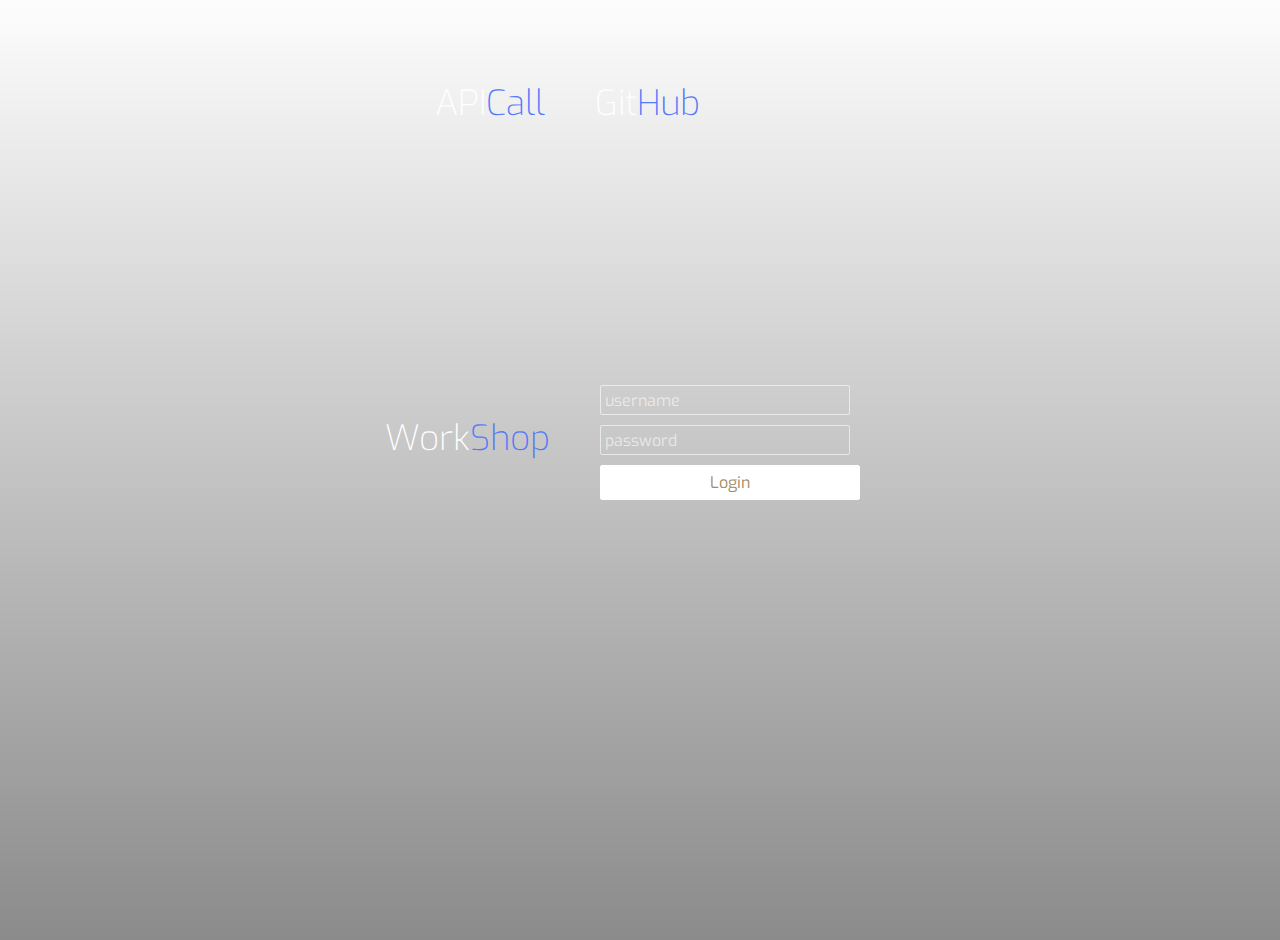
<file: docs/index.html>
<html>
    <head>
        <link rel="stylesheet" type="text/css" href="stylesheet.css" media="screen"/>
    </head>
    <body>
        <div class="body"></div>
        <div class="grad"></div>
        <div class="topmen">
            <a href="under/api.json"><div>API<span>Call</span></div></a>
            <a href="https://github.com/procesor2017/gitHubWorkShop"><div>Git<span>Hub</span></div></a>
        </div>
        <div class="header">
            <div>Work<span>Shop</span></div>
        </div>
        <br>
        
        <div class="login">
                <input type="text" placeholder="username" name="user"><br>
                <input type="password" placeholder="password" name="password"><br>
                <form action="under/hello.html">
                    <input type="submit" value="Login">
                </form>
                
        </div>
    </body>
</html>
</file>
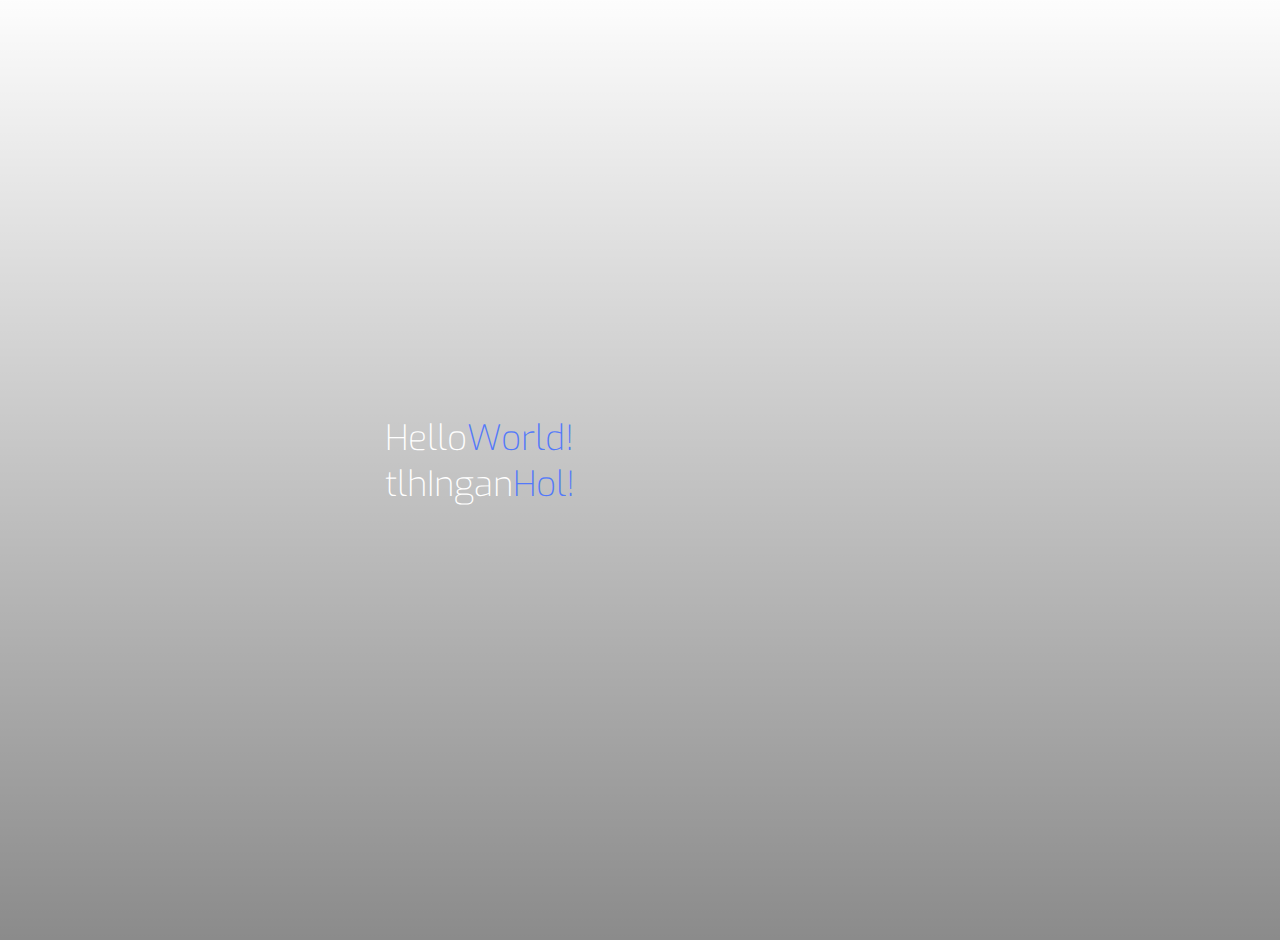
<file: docs/under/hello.html>
<html>
    <head>
        <link rel="stylesheet" type="text/css" href="../stylesheet.css" media="screen"/>
    </head>
    <body>
        <div class="body"></div>
        <div class="grad"></div>
        <div class="header">
            <div>Hello<span>World!</span></div>
            <br>
            <div id="klingon">tlhIngan<span>Hol!</span></div>
        </div>
        <br>
    </body>
</html>
</file>
<file: docs/stylesheet.css>
@import url(https://fonts.googleapis.com/css?family=Exo:100,200,400);
@import url(https://fonts.googleapis.com/css?family=Source+Sans+Pro:700,400,300);

body{
	margin: 0;
	padding: 0;
	background: #fff;

	color: #fff;
	font-family: Arial;
	font-size: 12px;
}

.body{
	position: absolute;
	top: -20px;
	left: -20px;
	right: -40px;
	bottom: -40px;
	width: auto;
	height: auto;
	background-image: url(https://free4kwallpapers.com/uploads/originals/2020/06/25/star-trek-enterprise-ncc-d-wallpaper.png);
	background-size: cover;
	-webkit-filter: blur(5px);
	z-index: 0;
}

.grad{
	position: absolute;
	top: -20px;
	left: -20px;
	right: -40px;
	bottom: -40px;
	width: auto;
	height: auto;
	background: -webkit-gradient(linear, left top, left bottom, color-stop(0%,rgba(0,0,0,0)), color-stop(100%,rgba(0,0,0,0.65))); /* Chrome,Safari4+ */
	z-index: 1;
	opacity: 0.7;
}

.topmen{
    position: absolute;
    top: calc(10% - 10px);
    left: calc(50% - 255px);
    z-index: 2;
}

.topmen div{
	float: left;
	color: #fff;
	font-family: 'Exo', sans-serif;
	font-size: 35px;
    font-weight: 200;
    margin-left: 50px;
}

.topmen div span{
	color: #5379fa !important;
}

.header{
	position: absolute;
	top: calc(50% - 35px);
	left: calc(50% - 255px);
	z-index: 2;
}

.header div{
	float: left;
	color: #fff;
	font-family: 'Exo', sans-serif;
	font-size: 35px;
	font-weight: 200;
}

.header div span{
	color: #5379fa !important;
}

.login{
	position: absolute;
	top: calc(50% - 75px);
	left: calc(50% - 50px);
	height: 150px;
	width: 350px;
	padding: 10px;
	z-index: 2;
}

.login input[type=text]{
	width: 250px;
	height: 30px;
	background: transparent;
	border: 1px solid rgba(255,255,255,0.6);
	border-radius: 2px;
	color: #fff;
	font-family: 'Exo', sans-serif;
	font-size: 16px;
	font-weight: 400;
	padding: 4px;
}

.login input[type=password]{
	width: 250px;
	height: 30px;
	background: transparent;
	border: 1px solid rgba(255,255,255,0.6);
	border-radius: 2px;
	color: #fff;
	font-family: 'Exo', sans-serif;
	font-size: 16px;
	font-weight: 400;
	padding: 4px;
	margin-top: 10px;
}

.login input[type=submit]{
	width: 260px;
	height: 35px;
	background: #fff;
	border: 1px solid #fff;
	cursor: pointer;
	border-radius: 2px;
	color: #a18d6c;
	font-family: 'Exo', sans-serif;
	font-size: 16px;
	font-weight: 400;
	padding: 6px;
	margin-top: 10px;
}

.login input[type=button]:hover{
	opacity: 0.8;
}

.login input[type=button]:active{
	opacity: 0.6;
}

.login input[type=text]:focus{
	outline: none;
	border: 1px solid rgba(255,255,255,0.9);
}

.login input[type=password]:focus{
	outline: none;
	border: 1px solid rgba(255,255,255,0.9);
}

.login input[type=button]:focus{
	outline: none;
}

::-webkit-input-placeholder{
   color: rgba(255,255,255,0.6);
}

::-moz-input-placeholder{
   color: rgba(255,255,255,0.6);
}
</file>
